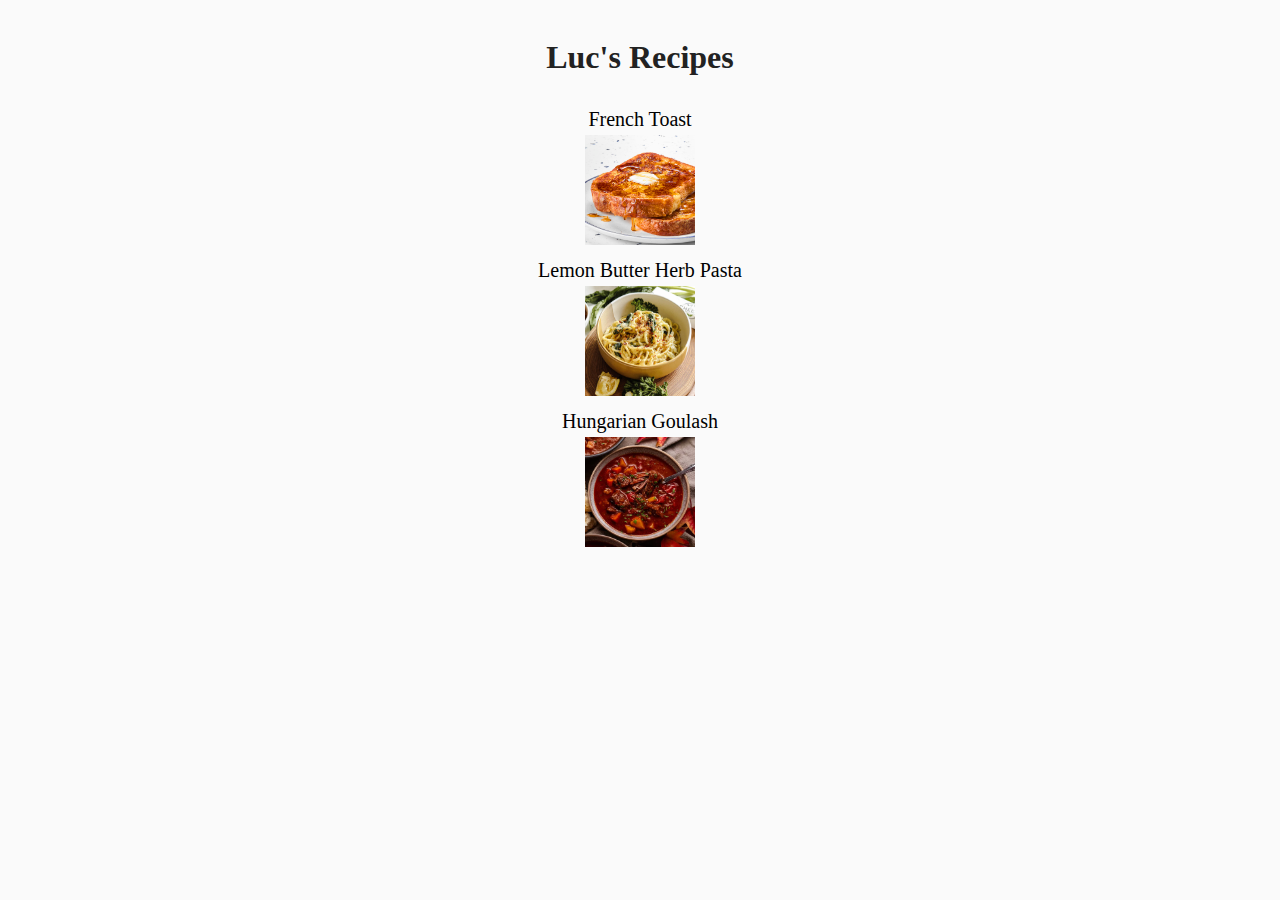
<file: index.html>
<!DOCTYPE html>
<html lang="en">
<head>
    <meta charset="utf-8" />
    <meta name="viewport" content="width=device-width, initial-scale=1.0" />
    <title>Recipes</title>
    <link rel="stylesheet" href="style.css" />
</head>
<body>
    <h1 class="home-title">Luc's Recipes</h1>

    <div class="recipe-list">
        <ul>
        
            <li> 
                <a href="recipes/frenchtoast.html">
                French Toast</br>
                <img src="recipes/images/frenchtoast.jpeg" 
                alt="Image of french toast" 
                height="110" width="110">
                </a>
            </li>

            <li>
                <a href="recipes/lemonbutterpasta.html">
                Lemon Butter Herb Pasta</br>
                <img src="recipes/images/lemonbutter.png"
                alt="Lemon Butter Herb Pasta"
                height="110x110" width="110x110">
                </a>
            </li>

            <li>
                <a href="recipes/goulash.html">Hungarian Goulash</br>
                <img src="recipes/images/goulash.png"
                alt="Hungarian Goulash"
                height="110" width="110">
                </a>
            </li>
        </ul>
    </div>
</body>
</html>
</file>
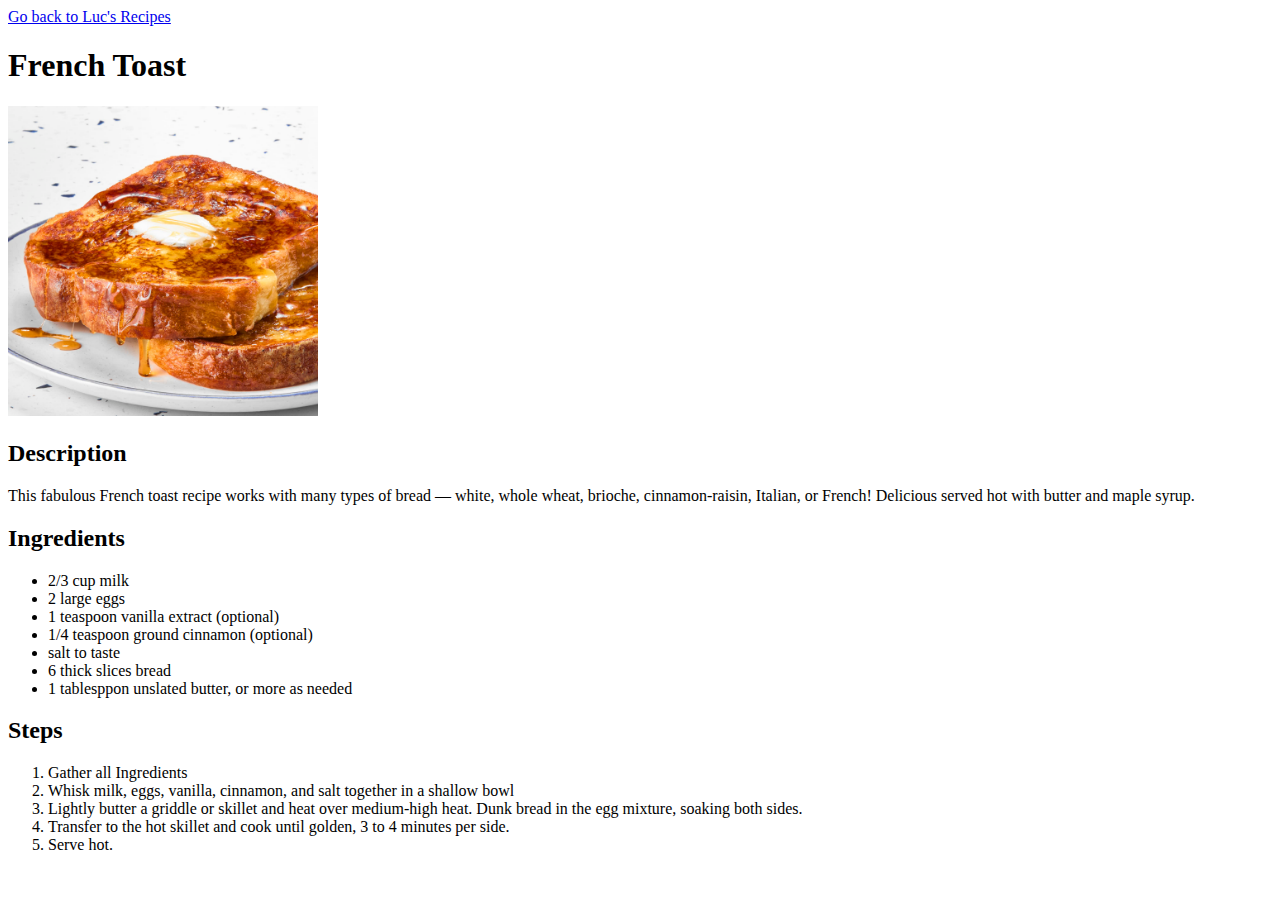
<file: recipes/frenchtoast.html>
<!DOCTYPE html>
<html lang="en">
<head>
    <meta charset="UTF-8">
    <meta name="viewport" content="width=device-width, initial-scale=1.0">
    <title>French Toast</title>
    <a href="../index.html">Go back to Luc's Recipes </a>
</head>

<body>
    <h1>French Toast</h1>
    <img src="images/frenchtoast.jpeg" alt="Image of french toast"
    height="310" width="310">

    <h2>Description</h2>
    <p>This fabulous French toast recipe works with many types of bread — white, whole wheat, brioche, cinnamon-raisin, Italian, or French! Delicious served hot with butter and maple syrup.</p>

    <h2>Ingredients</h2>
    <ul>
        <li>2/3 cup milk</li>
        <li>2 large eggs</li>
        <li>1 teaspoon vanilla extract (optional)</li>
        <li>1/4 teaspoon ground cinnamon (optional)</li>
        <li>salt to taste</li>
        <li>6 thick slices bread</li>
        <li>1 tablesppon unslated butter, or more as needed</li>
    </ul>

    <h2>Steps</h2>
    <ol>
        <li>Gather all Ingredients</li>
        <li>Whisk milk, eggs, vanilla, cinnamon, and salt together in a shallow bowl</li>
        <li>Lightly butter a griddle or skillet and heat over medium-high heat. Dunk bread in the egg mixture, soaking both sides.</li>
        <li>Transfer to the hot skillet and cook until golden, 3 to 4 minutes per side.</li>
        <li>Serve hot.</li>
    </ol>
   


</body>

</html>
</file>
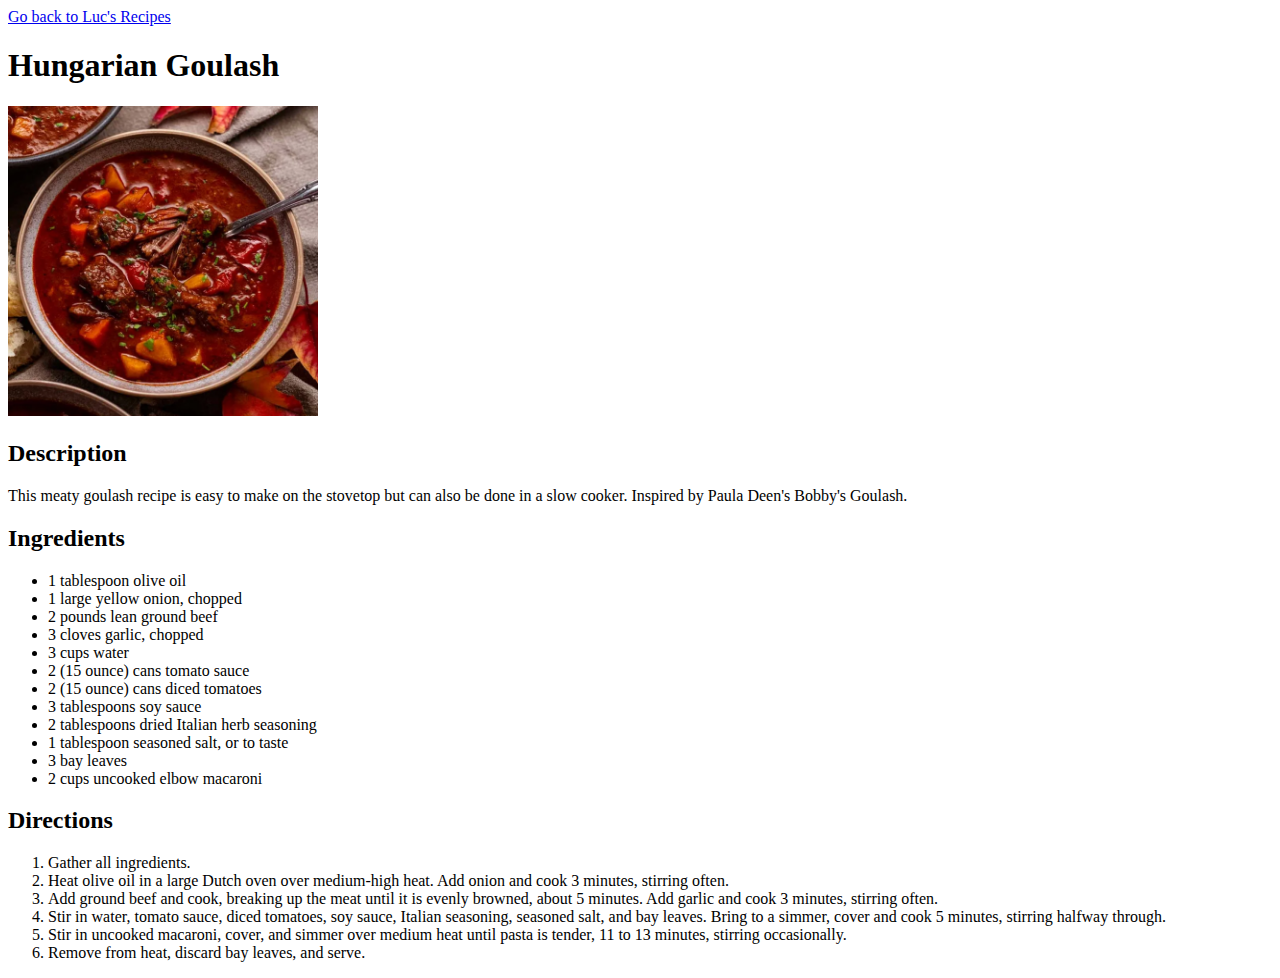
<file: recipes/goulash.html>
<!DOCTYPE html>
<html lang="en">
<head>
    <meta charset="UTF-8">
    <meta name="viewport" content="width=device-width, initial-scale=1.0">
    <title>Goulash</title>
    <a href="../index.html">Go back to Luc's Recipes </a>
</head>

<body>
    <h1>Hungarian Goulash</h1>
    <img src="images/goulash.png"
    alt="Hungarian Goulash"
    height="310" width="310"><br/>

    <h2>Description</h2>
    <p>This meaty goulash recipe is easy to make on the stovetop but can also be done in a slow cooker. Inspired by Paula Deen's Bobby's Goulash.</p>

    <h2>Ingredients</h2>
    <ul>
        <li>1 tablespoon olive oil</li>
        <li>1 large yellow onion, chopped</li>
        <li>2 pounds lean ground beef</li>
        <li>3 cloves garlic, chopped</li>
        <li>3 cups water</li>
        <li>2 (15 ounce) cans tomato sauce</li>
        <li>2 (15 ounce) cans diced tomatoes</li>
        <li>3 tablespoons soy sauce</li>
        <li>2 tablespoons dried Italian herb seasoning</li>
        <li>1 tablespoon seasoned salt, or to taste</li>
        <li>3 bay leaves</li>
        <li>2 cups uncooked elbow macaroni</li>
    </ul>

    <h2>Directions</h2>
    <ol>
        <li>Gather all ingredients.</li>
        <li>Heat olive oil in a large Dutch oven over medium-high heat. Add onion and cook 3 minutes, stirring often.</li>
        <li>Add ground beef and cook, breaking up the meat until it is evenly browned, about 5 minutes. Add garlic and cook 3 minutes, stirring often.</li>
        <li>Stir in water, tomato sauce, diced tomatoes, soy sauce, Italian seasoning, seasoned salt, and bay leaves. Bring to a simmer, cover and cook 5 minutes, stirring halfway through.</li>
        <li>Stir in uncooked macaroni, cover, and simmer over medium heat until pasta is tender, 11 to 13 minutes, stirring occasionally.</li>
        <li>Remove from heat, discard bay leaves, and serve.</li>
    </ol>

</body>
</html>
</file>
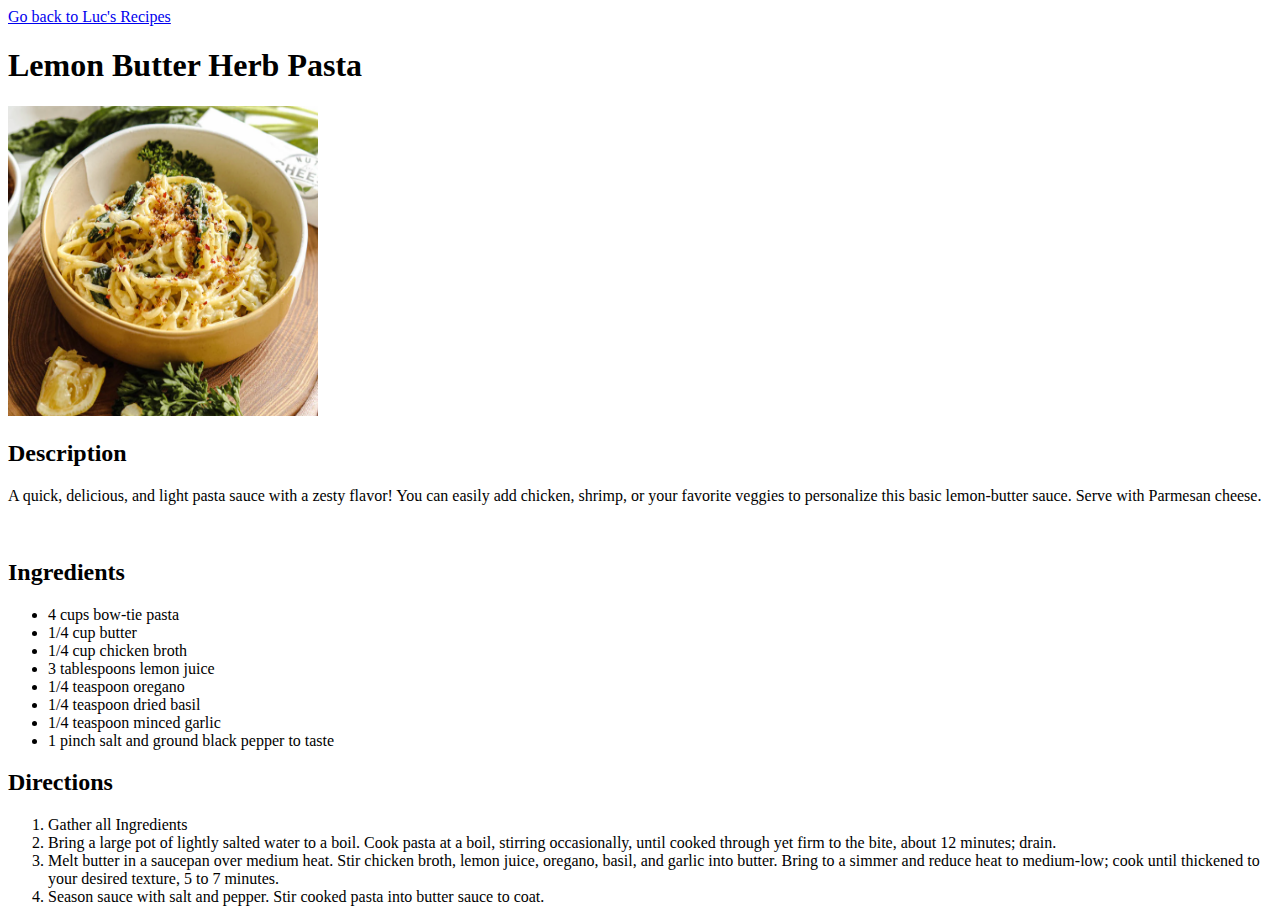
<file: recipes/lemonbutterpasta.html>
<!DOCTYPE html>
<html lang="en">
<head>
    <meta charset="UTF-8">
    <meta name="viewport" content="width=device-width, initial-scale=1.0">
    <title>Lemon Butter Herb Pasta</title>
    <a href="../index.html">Go back to Luc's Recipes </a>
</head>

<body>
    <h1>Lemon Butter Herb Pasta</h1>
    <img src="images/lemonbutter.png"
    alt="Lemon Butter Herb Pasta"
    height="310x310" width="310x310"><br>

    <h2>Description</h2>
    <p>A quick, delicious, and light pasta sauce with a zesty flavor! You can easily add chicken, shrimp, or your favorite veggies to personalize this basic lemon-butter sauce. Serve with Parmesan cheese.</p><br>

    <h2>Ingredients</h2>
    <ul>
        <li>4 cups bow-tie pasta</li>
        <li>1/4 cup butter</li>
        <li>1/4 cup chicken broth</li>
        <li>3 tablespoons lemon juice</li>
        <li>1/4 teaspoon oregano</li>
        <li>1/4 teaspoon dried basil</li>
        <li>1/4 teaspoon minced garlic</li>
        <li>1 pinch salt and ground black pepper to taste</li>
    </ul>
   
    <h2>Directions</h2>
    <ol>
        <li>Gather all Ingredients</li>
        <li>Bring a large pot of lightly salted water to a boil. Cook pasta at a boil, stirring occasionally, until cooked through yet firm to the bite, about 12 minutes; drain.</li>
        <li>Melt butter in a saucepan over medium heat. Stir chicken broth, lemon juice, oregano, basil, and garlic into butter. Bring to a simmer and reduce heat to medium-low; cook until thickened to your desired texture, 5 to 7 minutes.</li>
        <li>Season sauce with salt and pepper. Stir cooked pasta into butter sauce to coat.</li>
    </ol>

</body>
</html>
</file>
<file: style.css>
* {
    margin: 0;
    padding: 0;
    box-sizing: border-box;
  }
  
  body {
    font-family: ;
    background-color: #fafafa;
    color: #333;
    line-height: 1.6;
    padding: 2rem;
    max-width: 600px;
    margin: auto;
  }
  
  ul {
    list-style-type: none;
  }

  .home-title {
    font-size: ;
    margin-bottom: 20px;
    text-align: center;
    color: #222;
  }
  
  .recipe-list {
    list-style: none;
    text-align: center;
    padding-left: 0;
  }
  
  .recipe-list li {
    margin-bottom: ;
  }
  
  .recipe-list a {
    text-decoration: none;
    color: black;
    font-size: 20px;
    transition: color 0.2s ease;
  }
  
  .recipe-list a:hover {
    color: #d908dc;
  }

  .recipe-thumb {
    border-width: 10px;

  }
</file>
